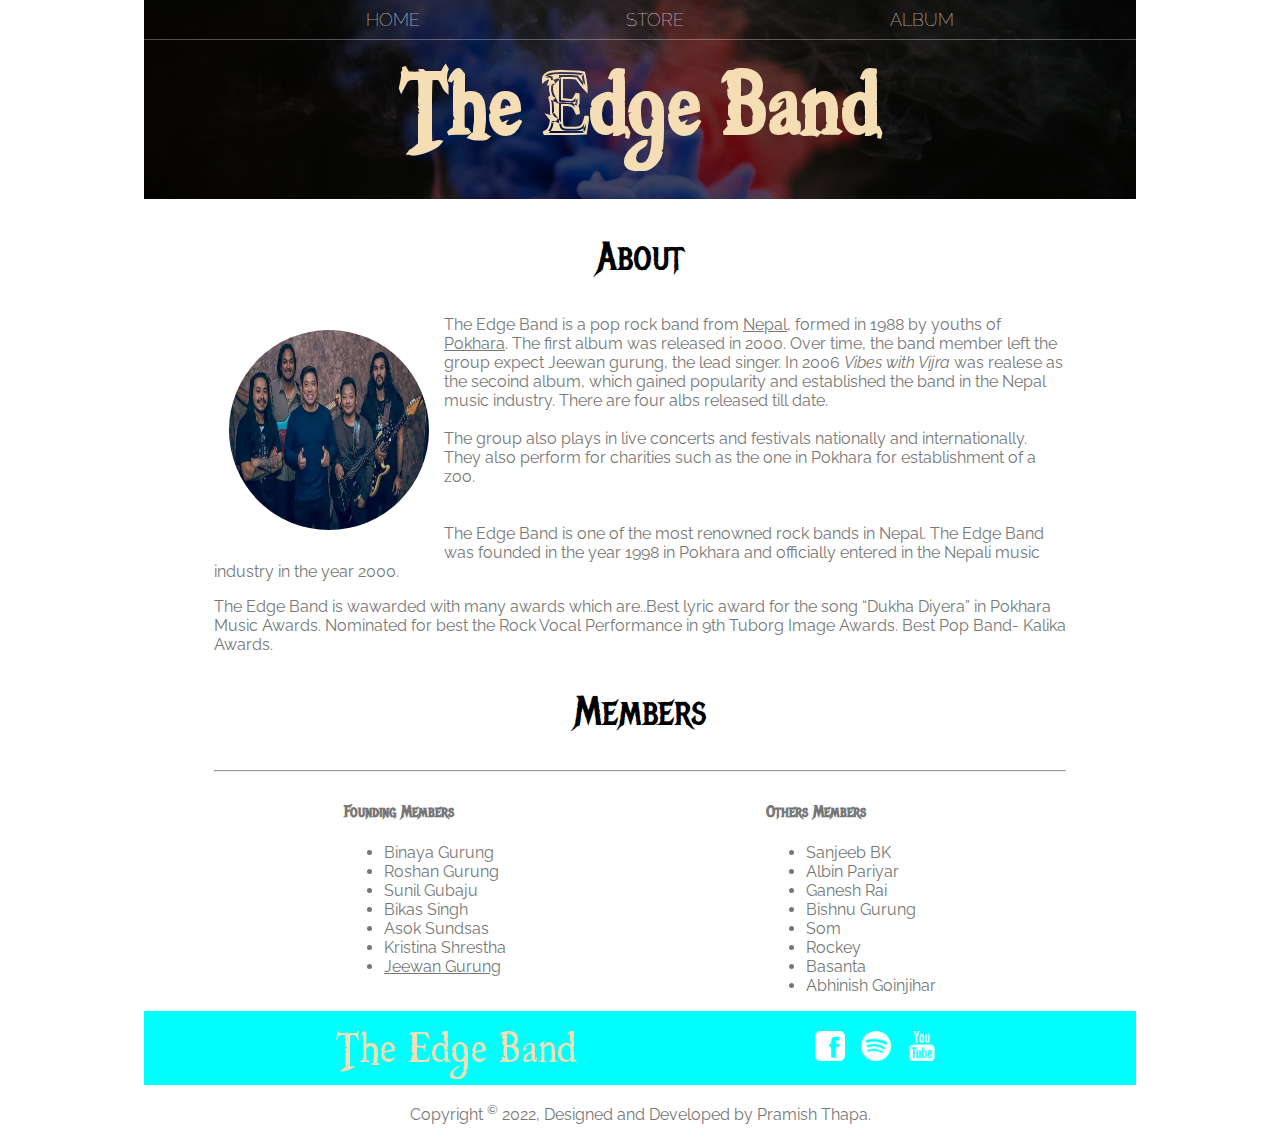
<file: index.html>
<!DOCTYPE html>
<html lang="en">

<head>
    <meta charset="UTF-8">
    <meta http-equiv="X-UA-Compatible" content="IE=edge">
    <meta name="viewport" content="width=device-width, initial-scale=1.0">
    <link rel="stylesheet" href="./css/style.css">
    <link rel="icon" type="image/x-icon" href="image/The Edge Band.jpg">
    <title>The Edge Band </title>
</head>

<body>
    <header class="Main-Header">
        <nav class="Nav Main-Nav">
            <ul>
                <li><a href="index.html">HOME</a></li>
                <li><a href="Store.html">STORE </a></li>
                <li><a href="Album.html">ALBUM</a></li>
            </ul>
        </nav>

        <h1 class="band-name band-name-large">The Edge Band </h1>
    </header>
    <section class="content-section container">
        <h2>About</h2>
        <img class="about-band-image" src="image/The Edge Band.jpg">
        <p>
            The Edge Band is a pop rock band from <a href="https://en.wikipedia.org/wiki/Nepal"
                target="_blank">Nepal</a>, formed in 1988 by youths of <a href="https://en.wikipedia.org/wiki/Pokhara"
                target="_blank">Pokhara</a>. The first album was released in 2000.
            Over time, the band member left the group expect Jeewan gurung, the lead singer. In 2006 <i>Vibes with Vijra
            </i>was realese as the secoind album, which gained popularity and established the band in the Nepal music
            industry.
            There are four albs released till date.
            <br>
            <br>
            The group also plays in live concerts and festivals nationally and internationally.
            They also perform for charities such as the one in Pokhara for establishment of a zoo.
            <br>
            <br>
            <br>

            The Edge Band is one of the most renowned rock bands in Nepal.
            The Edge Band was founded in the year 1998 in Pokhara and officially entered in the Nepali music industry in
            the year 2000.
        </p>
        <p>
            The Edge Band is wawarded with many awards which are..Best lyric award for the song “Dukha Diyera” in
            Pokhara Music Awards.
            Nominated for best the Rock Vocal Performance in 9th Tuborg Image Awards.
            Best Pop Band- Kalika Awards.
        </p>

        <h2>Members</h2>
        <hr>
        <div class="members-div">
            <div>
                <h4>Founding Members</h4>
                <nav>
                    <ul>
                        <li>Binaya Gurung</li>
                        <li>Roshan Gurung</li>
                        <li>Sunil Gubaju</li>
                        <li>Bikas Singh</li>
                        <li>Asok Sundsas</li>
                        <li>Kristina Shrestha</li>
                        <li><a href="https://www.instagram.com/jeewangurungg/?hl=en" target="_blank">Jeewan Gurung</a>
                        </li>
                    </ul>
                </nav>
            </div>
            <div>
                <h4>Others Members</h4>
                <nav>
                    <ul>
                        <li>Sanjeeb BK</li>
                        <li>Albin Pariyar</li>
                        <li>Ganesh Rai</li>
                        <li>Bishnu Gurung</li>
                        <li>Som</li>
                        <li>Rockey</li>
                        <li>Basanta</li>
                        <li>Abhinish Goinjihar</li>
                    </ul>
                </nav>
            </div>
        </div>

    </section>
    <footer class="main-footer">
        <div class=" main-footer-container">
            <h2 class="band-name">The Edge Band</h2>
            <ul class="footer-nav">
                <li><a href="https://www.facebook.com/TheEdgeBandOfficial" target="_blank"><img
                            src="image/facebook.png"></a></li>
                <li><a href="https://open.spotify.com/artist/1fzFGucHkW9lOqVPSrKz7q" target="_blank"><img
                            src="image/spotify.png"></a></li>
                <li><a href="https://www.youtube.com/@TheEdgeBandNepal" target="_blank"><img src="image/youtube.png">
                    </a></li>
            </ul>
        </div>
    </footer>
    <p style="text-align: center;">Copyright <sup>©</sup> 2022, Designed and Developed by Pramish Thapa.</p>
</body>

</html>
</file>
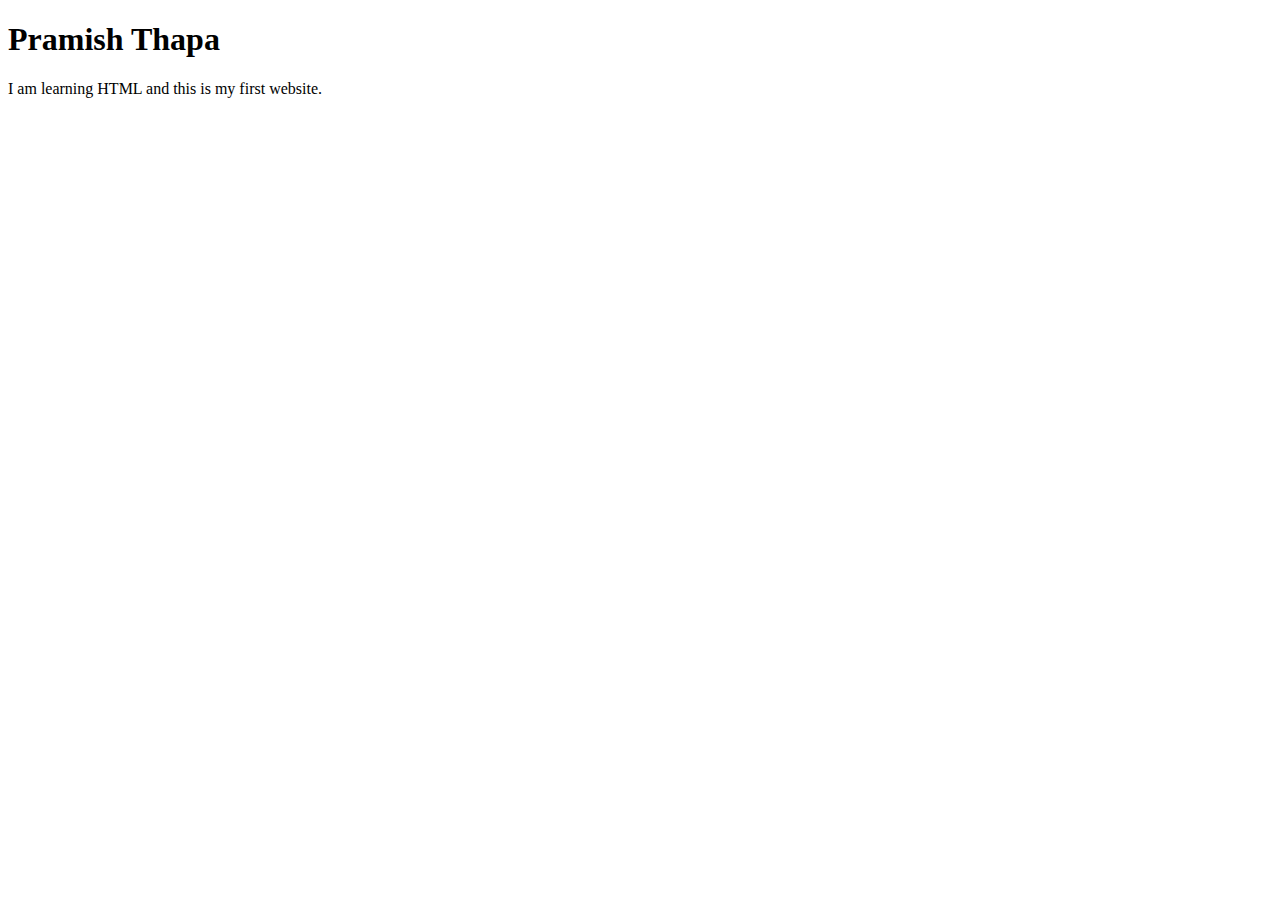
<file: about.html>
<!DOCTYPE html>
<html lang="en">
<head>
    <meta charset="UTF-8">
    <meta http-equiv="X-UA-Compatible" content="IE=edge">
    <meta name="viewport" content="width=device-width, initial-scale=1.0">
    <title>About me</title>
</head>
<body>
    <h1>Pramish Thapa</h1>
    <p>I am learning HTML and this is my first website.</p>
</body>
</html>
</file>
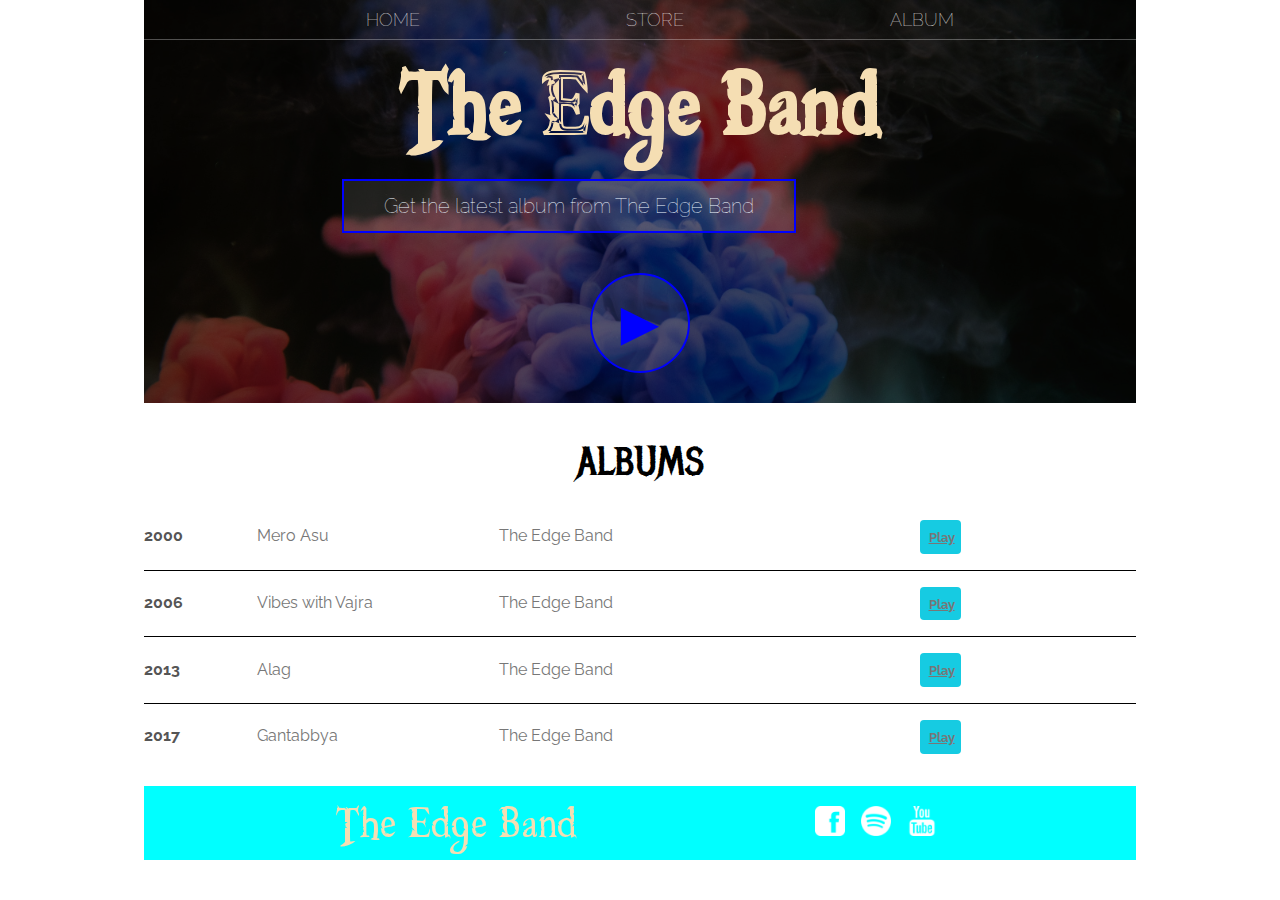
<file: Album.html>
<!DOCTYPE html>
<html lang="en">
    <head>
        <meta charset="UTF-8">
        <meta http-equiv="X-UA-Compatible" content="IE=edge">
        <meta name="viewport" content="width=device-width, initial-scale=1.0">
        <link rel="stylesheet" href="./css/style.css">
    <title>ALBUM</title>
</head>
<body>
    <header class="Main-Header">
        <nav class="Nav Main-Nav">
            <ul>
                <li><a href="index.html">HOME</a></li>
                <li><a href="Store.html">STORE </a></li>
                <li><a href="Album.html">ALBUM</a></li>
            </ul>
        </nav>
        <h1 class="band-name band-name-large">The Edge Band </h1>
        <div class="container">
            <button class="btn btn-header" type="button">Get the latest album from The Edge Band</button>
        </div>
        <button class="btn btn-header btn-play" type="button">&#9658;</button>
    </header>
       <section>
            <h2>ALBUMS</h2>
            <div>
                <div class="album-row">
                    <spam class="album-item album-date">2000</spam>
                    <spam class="album-item album-name">Mero Asu</spam>
                    <spam class="album-item album-band">The Edge Band</spam> 
                    <spam><button type="button" class="btn album-item album-btn btn-primary"><a href="https://youtu.be/IuJz-WtQ8BM" target="_blank">Play</a></button></spam>
                </div>
                <div class="album-row">
                    <spam class="album-item album-date">2006</spam>
                    <spam class="album-item album-name">Vibes with Vajra</spam>
                    <spam class="album-item album-band">The Edge Band</spam>
                    <spam ><button type="button" class="btn album-item album-btn btn-primary"><a href="https://youtu.be/IuJz-WtQ8BM" target="_blank">Play</a></button></spam>
                </div>
                <div class="album-row">
                    <spam class="album-item album-date">2013</spam>
                    <spam class="album-item album-name">Alag</spam>
                    <spam class="album-item album-band">The Edge Band</spam>
                    <spam><button type="button" class="btn album-item album-btn btn-primary"><a href="https://youtu.be/OFDWzeroqUI" target="_blank">Play</a></button></spam>
                </div>
                  <div class="album-row">
                    <spam class="album-item album-date">2017</spam>
                    <spam class="album-item album-name">Gantabbya</spam>
                    <spam class="album-item album-band">The Edge Band</spam>
                    <spam><button type="button" class="btn album-item album-btn btn-primary"><a href="https://youtu.be/m9O21dbJRXk" target="_blank">Play</a></button></spam>
                 </div>
            </div>  
                    
       </section>
                
        
        <footer class="main-footer">
            <div class=" main-footer-container">
            <h2 class="band-name">The Edge Band</h2>
            <ul  class="footer-nav" >
                <li><a href="https://www.facebook.com/TheEdgeBandOfficial" target="_blank"><img src="image/facebook.png"></a></li>
                <li><a href="https://open.spotify.com/artist/1fzFGucHkW9lOqVPSrKz7q" target="_blank"><img src="image/spotify.png"></a></li>
                <li><a href="https://www.youtube.com/@TheEdgeBandNepal" target="_blank"><img src="image/youtube.png"> </a></li>
            </ul>
        </div>
        </footer>
        
</body>
</html>
</file>
<file: css/style.css>
@import url('https://fonts.googleapis.com/css?family=Raleway:300,400');
@import url("https://fonts.googleapis.com/css?family=Metal+Mania");
@font-face {
    font-family: "Booter - Zero Zero";
    src: url("../font/Booter - Zero Zero.woff") format("woff"),
        url("../font/Booter - Zero Zero.woff2") format("woff2");
        font-weight:normal;
        font-style: normal;

}
.content section {
    margin: 1em;
}
.container {
    max-width: 900px;
    margin: 0 auto;
    padding: 0 1.5em;
}


* {
    box-sizing: border-box;
    font-family: Raleway;
    color: #777;
}

html,
body {
    margin: 0;
    padding: 0 6%;

}

.Nav ul {
    margin: 0;
}

.Nav li {
    display: inline;

}

.Nav a {
    display: inline-block;
    padding: 0.5em 3em;
    color: white;
    text-decoration: none;
}

.Nav a:hover {
    background-color: rgba(255, 255, 255, .3);
}

.Main-Nav {
    text-align: center;
    font-size: 1.1em;
    font-weight: lighter;
    border-bottom: 1px solid rgba(255, 255, 255, .3);

}

.Main-Nav li {
    padding: 0 5%;
}

.Main-Header {
    background-color: rgba(0, 0, 0, .6);
    background-image: url("../image/Header\ Background.jpg");
    background-blend-mode: multiply;
    background-size: cover;
    padding-bottom: 30px;
}

.band-name {
    text-align: center;
    margin: 0;
    font-size: 4em;
    font-family: "Booter - Zero Zero";
    color: wheat;
}
.band-name-large{
    font-size: 8em;
}
h2{
    font-family: Metal Mania;
    font-size: 2.5em;
    font-weight: normal;
    text-align: center;
    color: black;
    

}
h3{
    font-family: Metal Mania;
}
h4{
    font-family: Metal Mania;
}
.about-band-image{
    float: left;
    height: 200px;
    width: 200px;
    margin: 15px;
    border-radius: 50%;

}
.main-footer{
    background-color: aqua;
    color: white;
    padding: 0.25em 0;

}
.main-footer-container{
    display: flex;
    align-items: center;
    justify-content: space-evenly;
}
/* .main-footer-container ul{
    flex-grow: 1;
    text-align: end;
} */
.footer-nav{
    display:flex;
    list-style-type: none;
}

.footer-nav li{
    padding: 0 0.5em;
}
.footer-nav img{
    width: 30px;

}

.members-div{
    display: flex;
    justify-content: space-around;
}


.btn{
    text-align: center;
    vertical-align: middle;
    padding: .67em;
    cursor: pointer;
   

}
.btn-header {
   
    margin: .5em 15% 2em 15%;
    color: aliceblue;
    border: 2px solid blue;
    background-color: rgba(255, 255, 255, .1);
    border-radius: 0;
    font-size: 1.25em;
    font-weight: lighter;
    padding-left: 2em;
    padding-right: 2em;

}
.btn-header:hover{
    background-color: rgba(255, 255, 255, .3);
}
.btn-play{
    margin: 0 auto;
    display: block;
    color: blue;
    font-size: 4em;
    border-radius: 50%;
    padding: 0;
    width: 100px;
    height: 100px;
}
.album-row{
    border-bottom: 1px solid black;
    padding-bottom: 1em;
    margin-bottom: 1em;
}
.album-row:last-child{
    border-bottom: none;
}
.album-item{
    display: inline-block;
    padding-right: 0.5em;
}
.album-date{
    color: #555;
    font-weight: bold;
    width: 11%;
}
.album-name{
    width: 24%;

}
.album-band{
    width: 42%;

}
.album-btn{

    max-width: 19%;
   color: white;
    background-color: rgb(22, 203, 226);
    border: none;
    border-radius: .3em;
    font-weight: bold
}

.album-btn:hover{
    background-color: #2d9cd8;
}
</file>
